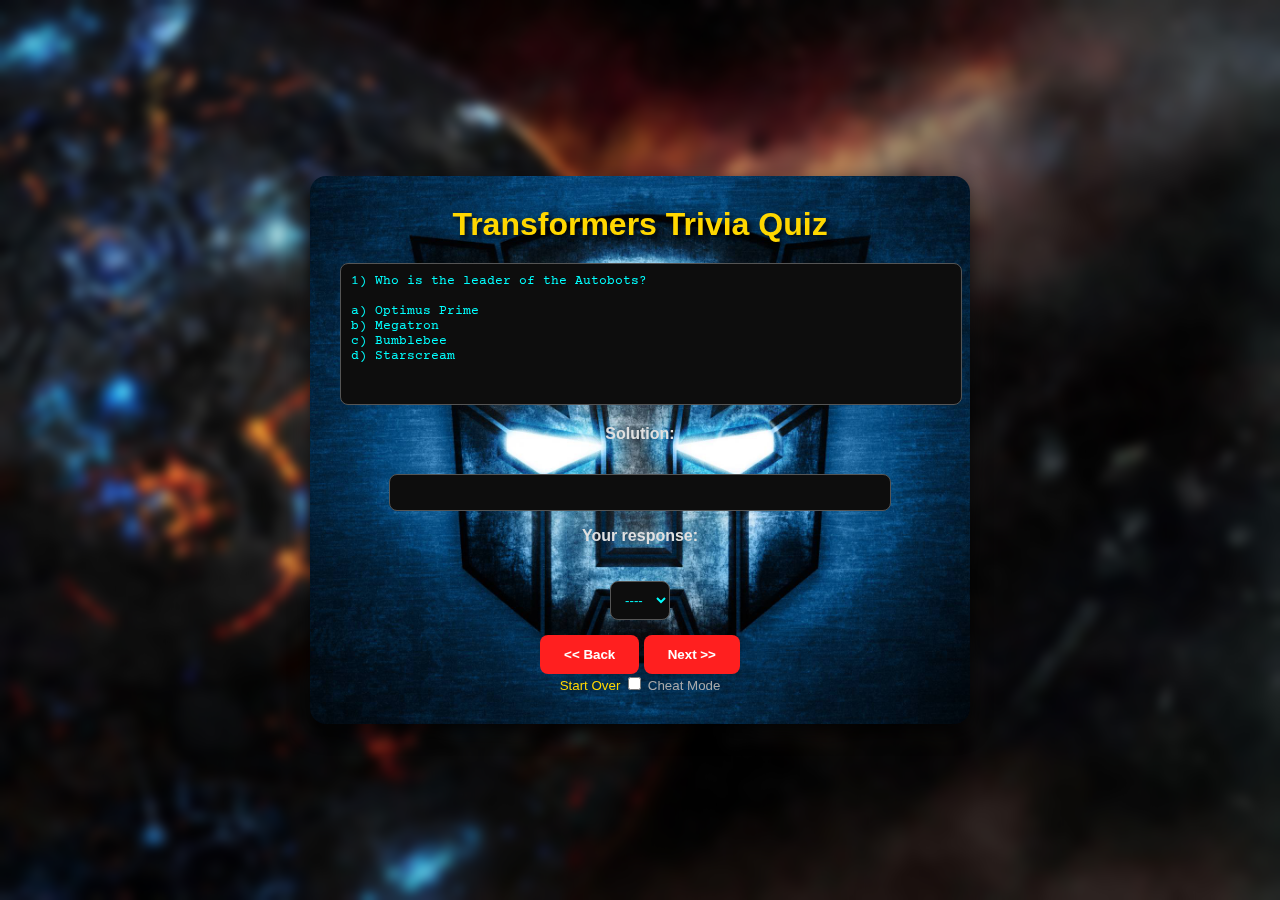
<file: index.html>
<!DOCTYPE html>
<html lang="en">
<head>
    <meta charset="UTF-8">
    <meta name="viewport" content="width=device-width, initial-scale=1.0">
    <title>Transformers Trivia Quiz</title>

    <!-- Google Fonts -->
    <link href="https://fonts.googleapis.com/css2?family=Poppins:wght@300;400;600&family=Courier+Prime&display=swap" rel="stylesheet">
    <link rel="stylesheet" href="quiz.css">
</head>
<body>

    <div class="quiz-container">
        <form method="POST" name="instantquiz">
            <table border="0" width="100%" cellspacing="0" cellpadding="0">
                <caption>Transformers Trivia Quiz</caption>

                <tr>
                    <td class="center-content">
                        <textarea name="thequestion" cols="69" wrap="virtual" readonly></textarea>
                    </td>
                </tr>

                <tr>
                    <td class="center-content">
                        <p><strong>Solution:</strong></p>
                        <input type="text" name="thesolution" size="35" readonly>
                    </td>
                </tr>

                <tr>
                    <td class="center-content">
                        <p><strong>Your response:</strong></p>
                        <select name="theresponse" size="1" onChange="responses()">
                            <option value="-----">----</option>
                            <option value="a">a</option>
                            <option value="b">b</option>
                            <option value="c">c</option>
                            <option value="d">d</option>
                        </select>
                    </td>
                </tr>

                <tr>
                    <td>
                        <div class="button-container">
                            <input type="button" value="&lt;&lt; Back" name="B1"
                                onClick="if (whichone > 1) { whichone--; generatequestions(); }">
                            <input type="button" value="Next &gt;&gt;" name="B2"
                                onClick="if (whichone <= total) { whichone++; generatequestions(); }">
                        </div>
                    </td>
                </tr>

                <tr>
                    <td class="center-content">
                        <small>
                            <a href="#" onClick="whichone = 1; generatequestions(); return false">Start Over</a>
                            <input type="checkbox" name="cmode" value="ON">
                            <label>Cheat Mode</label>
                        </small>
                    </td>
                </tr>
            </table>
        </form>
    </div>

    <script src="app.js"></script>

</body>
</html>
</file>
<file: quiz.css>
/* Transformers-Themed Background */
body {
    margin: 0;
    padding: 0;
    background-image: url('bg.jpg'); /* Replace with your image path */
    background-size: cover;
    background-position: center;
    background-repeat: no-repeat;
    font-family: 'Orbitron', sans-serif; /* Futuristic font */
    color: #e0e0e0;
    display: flex;
    justify-content: center;
    align-items: center;
    height: 100vh;
    backdrop-filter: blur(6px); /* Adds subtle blur for a futuristic feel */
}

/* Quiz Container - Metallic Card Look */
.quiz-container {
    background-image: url('ab.jpg'); /* Replace with a relevant image */
    background-size: cover;
    background-position: center;
    box-shadow: 0px 8px 20px rgba(0, 0, 0, 0.7);
    border-radius: 16px;
    max-width: 600px;
    width: 100%;
    padding: 30px;
    text-align: center;
    backdrop-filter: brightness(0.85); /* Slight darkening for visibility */
}

/* Caption with Metallic Font Effect */
caption {
    font-size: 32px;
    font-weight: 700;
    color: #ffd700; /* Gold-like color */
    margin-bottom: 20px;
    text-shadow: 3px 3px 5px rgba(0, 0, 0, 0.9); /* 3D effect */
}

/* Textarea Styling */
textarea {
    width: 100%;
    height: 120px;
    padding: 10px;
    border: 1px solid #555;
    border-radius: 8px;
    background-color: #0d0d0d; /* Darker text area background */
    color: #00ffff; /* Cyan text color for a futuristic look */
    font-family: 'Courier Prime', monospace;
    resize: none;
}

/* Input Field Styling */
input[type="text"] {
    width: 80%;
    padding: 10px;
    border-radius: 8px;
    border: 1px solid #555;
    background-color: #0d0d0d;
    color: #00ffff;
    margin-top: 15px;
}

/* Dropdown Styling */
select {
    padding: 10px;
    border-radius: 8px;
    border: 1px solid #555;
    background-color: #0d0d0d;
    color: #00ffff;
    margin-top: 20px; 
    margin-bottom: 15px; 
}

/* Button Styles with Futuristic Hover Effect */
input[type="button"] {
    background-color: #ff1f1f;
    color: white;
    border: none;
    padding: 12px 24px;
    border-radius: 8px;
    cursor: pointer;
    transition: background-color 0.3s ease, transform 0.2s;
    font-weight: 600;
}

input[type="button"]:hover {
    background-color: #ff6f00;
    transform: scale(1.05); /* Subtle hover animation */
}

/* Footer and Links */
small {
    color: #aaa;
}

a {
    color: #ffd700;
    text-decoration: none;
    font-weight: 500;
}

a:hover {
    text-decoration: underline;
}
</file>
